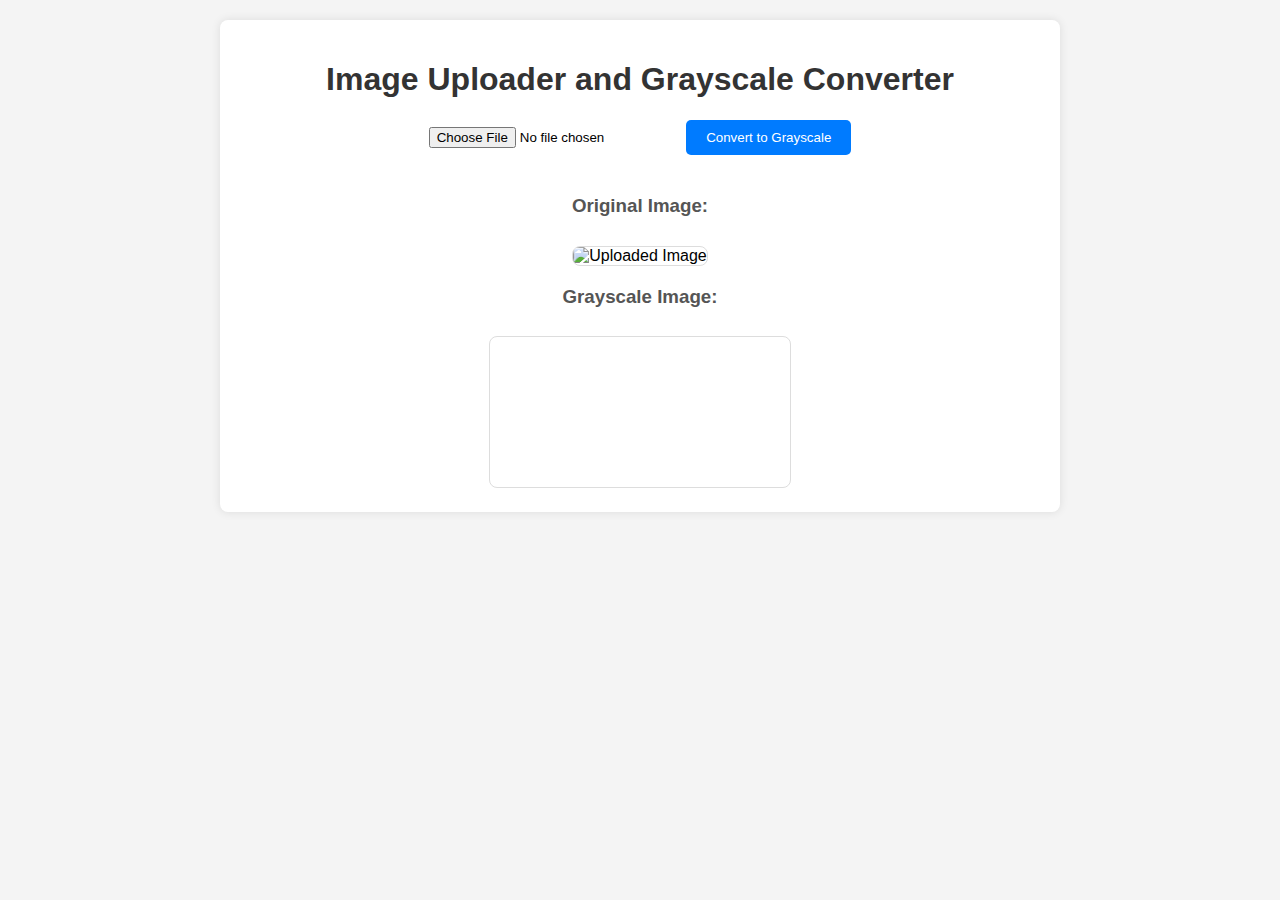
<file: js/index.html>
<!DOCTYPE html>
<html lang="en">
<head>
    <meta charset="UTF-8">
    <meta name="viewport" content="width=device-width, initial-scale=1.0">
    <title>Image Upload and Grayscale</title>
    <link rel="stylesheet" href="index.css">
</head>
<body>
    <div class="container">
        <h1>Image Uploader and Grayscale Converter</h1>

        <input type="file" id="imageUpload" accept="image/*">
        <button id="convertGrayscale">Convert to Grayscale</button>

        <div class="image-container">
            <h3>Original Image:</h3>
            <img id="uploadedImage" alt="Uploaded Image" />
        </div>

        <div class="image-container">
            <h3>Grayscale Image:</h3>
            <canvas id="grayscaleImage"></canvas>
        </div>
    </div>

    <script src="index.js"></script>
</body>
</html>
</file>
<file: js/index.css>
body {
    font-family: Arial, sans-serif;
    background-color: #f4f4f4;
    margin: 0;
    padding: 20px;
    text-align: center;
}

.container {
    max-width: 800px;
    margin: 0 auto;
    background-color: white;
    padding: 20px;
    border-radius: 8px;
    box-shadow: 0 0 10px rgba(0, 0, 0, 0.1);
}

h1 {
    color: #333;
}

input[type="file"] {
    margin-bottom: 20px;
}

button {
    background-color: #007bff;
    color: white;
    padding: 10px 20px;
    border: none;
    cursor: pointer;
    border-radius: 5px;
    margin-bottom: 20px;
}

button:hover {
    background-color: #0056b3;
}

.image-container {
    margin-top: 20px;
}

img, canvas {
    max-width: 100%;
    height: auto;
    border: 1px solid #ddd;
    border-radius: 8px;
    margin-top: 10px;
}

h3 {
    color: #555;
}
</file>
